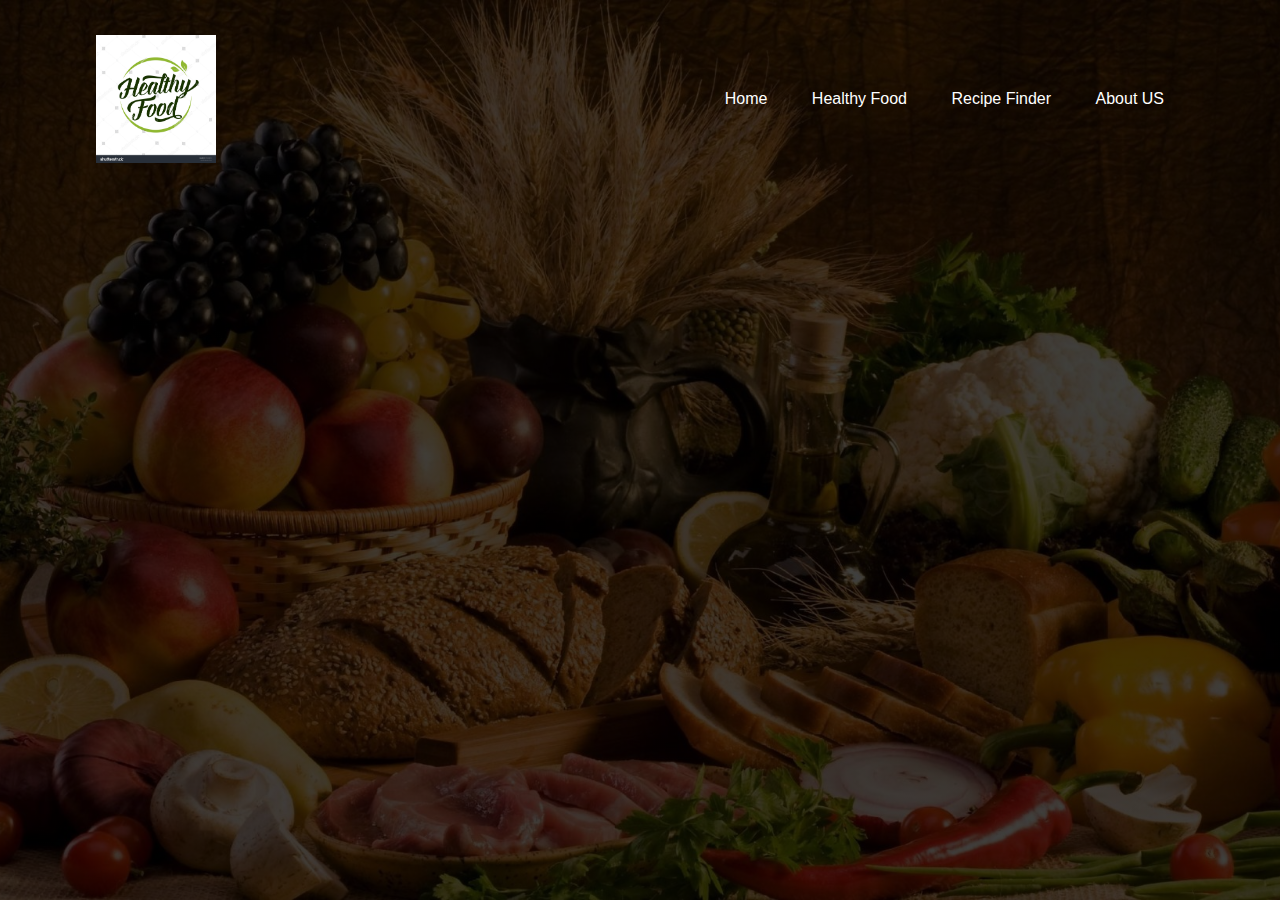
<file: WEB Page 2/My First Web Page.html>
<!DOCTYPE html>
<html>
<head>
    <title>Nutrition Food Website</title>
    <link rel="stylesheet" href="Web Page for CSS.css">
</head>
<body>
    <div class="banner">
        <div class="navbar">
            <img src="Logo.jpg" class="logo">
            <ul>
                <li><a href="#">Home</a></li>
                <li><a href="#">Healthy Food</a></li>
                <li><a href="#">Recipe Finder</a></li>
                <li><a href="#">About US</a></li>
            </ul>

        </div> 
    </div>

</body>
</html>
</file>
<file: WEB Page 2/Web Page for CSS.css>
*{
    margin: 0px;
    padding: 0px;
    font-family: sans-serif;
}   

.banner{
    width: 100%;
    height: 100vh;
    background-image: linear-gradient(rgba(0,0,0,0.75 ),rgba(0,0,0,0.75)),url(Food2.jpg);
    background-size:  cover;
    background-position: center;
    }
    .navbar{
        width: 85%;
        margin:auto;
        padding: 35px 0;
        display: flex;
        align-items: center;
        justify-content: space-between;
    }
    .logo{
        width: 120px;
        cursor: pointer;
   }
   .navbar ul li{
       list-style: none;
       display: inline-block;
       margin: 0 20px;
       position: relative;
   }
   .navbar ul li a{
       text-decoration: none;
       color: #fff;
       text-transform: capitalize;
   }
   .navbar ul li::after{
       content: :'';
       height: 3px;
       width:0;
       background: #003600;
       position:absolute;
       left:0;
       bottom: 10px;
       transition:0.5s;
    }
    .navbar ul li:hover::after{
        width:100%;
    }
</file>
